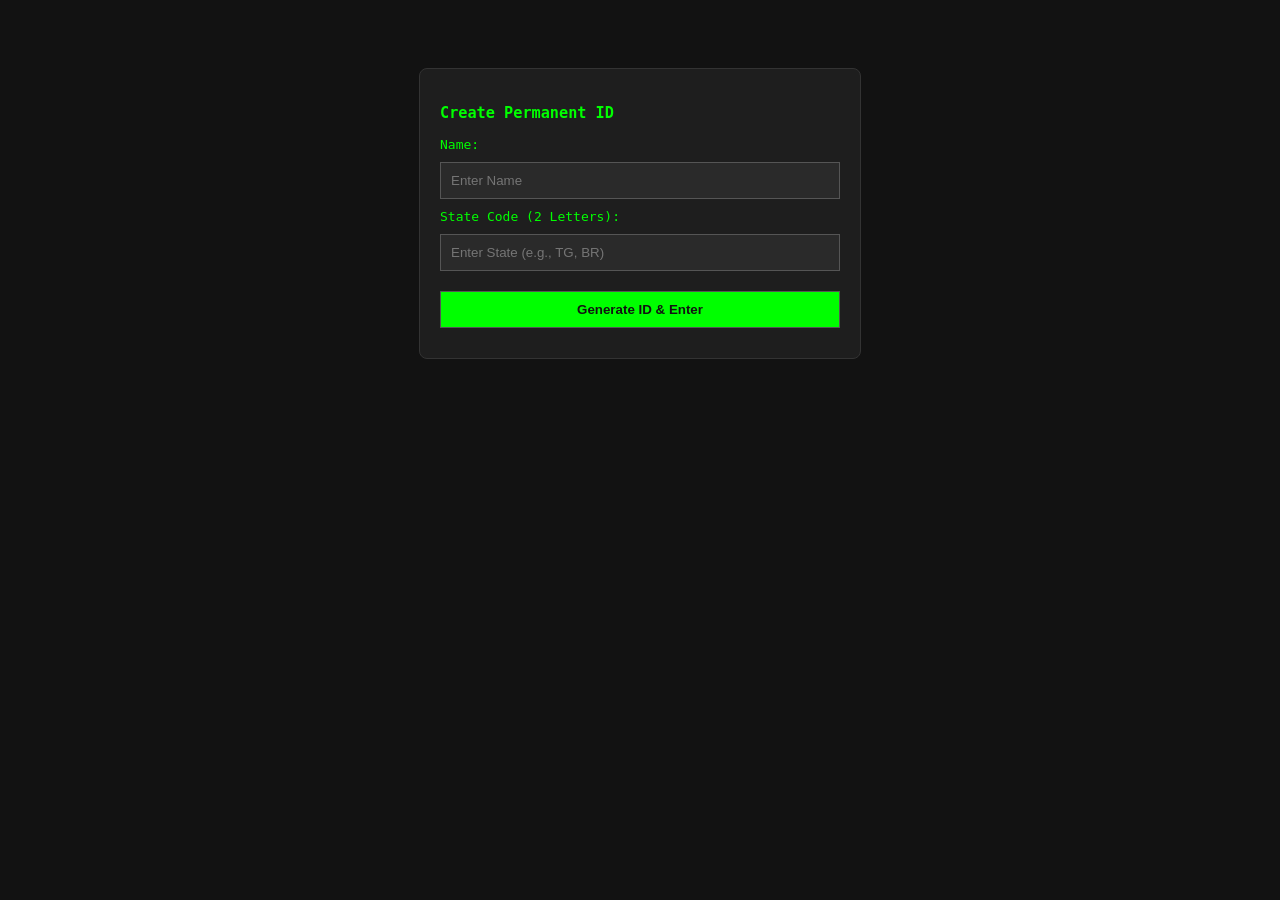
<file: login.html>
<!DOCTYPE html>
<html lang="hi">
<head>
    <meta charset="UTF-8">
    <meta name="viewport" content="width=device-width, initial-scale=1.0">
    <title>Device Identity Registration</title>
    <style>
        body { font-family: monospace; background: #121212; color: #00ff00; padding: 20px; }
        .box { max-width: 400px; margin: 40px auto; background: #1e1e1e; padding: 20px; border-radius: 8px; border: 1px solid #333; }
        input, button { width: 100%; padding: 10px; margin: 10px 0; box-sizing: border-box; background: #2a2a2a; color: white; border: 1px solid #555; }
        button { background: #00ff00; color: #121212; font-weight: bold; cursor: pointer; }
    </style>
</head>
<body>

<div class="box">
    <h3>Create Permanent ID</h3>
    <label>Name:</label>
    <input type="text" id="userName" placeholder="Enter Name">
    
    <label>State Code (2 Letters):</label>
    <input type="text" id="userState" placeholder="Enter State (e.g., TG, BR)" maxlength="2">
    
    <button onclick="saveAndEnter()">Generate ID & Enter</button>
</div>

<script>
    // यदि आईडी पहले से मौजूद है, तो तुरंत मुख्य वेबसाइट पर भेजें
    if (localStorage.getItem("permanent_device_identity")) {
        window.location.replace("index.html");
    }

    function createCustomUserID(name, state, country = "IN") {
        const cleanName = name.replace(/[^A-Za-z0-9]/g, '').toUpperCase().slice(0, 6);
        const cleanState = state.toUpperCase().slice(0, 2);
        const randomHex = Math.random().toString(16).substring(2, 6).toUpperCase();
        return `${country}-${cleanState}-${cleanName}-${randomHex}`;
    }

    function saveAndEnter() {
        const name = document.getElementById("userName").value.trim();
        const state = document.getElementById("userState").value.trim();

        if (!name || !state) {
            alert("Error: All fields are mandatory.");
            return;
        }

        const id = createCustomUserID(name, state);
        const profile = { id: id, name: name, state: state, timestamp: Date.now() };
        
        localStorage.setItem("permanent_device_identity", JSON.stringify(profile));
        window.location.replace("index.html");
    }
</script>

</body>
</html>
</file>
